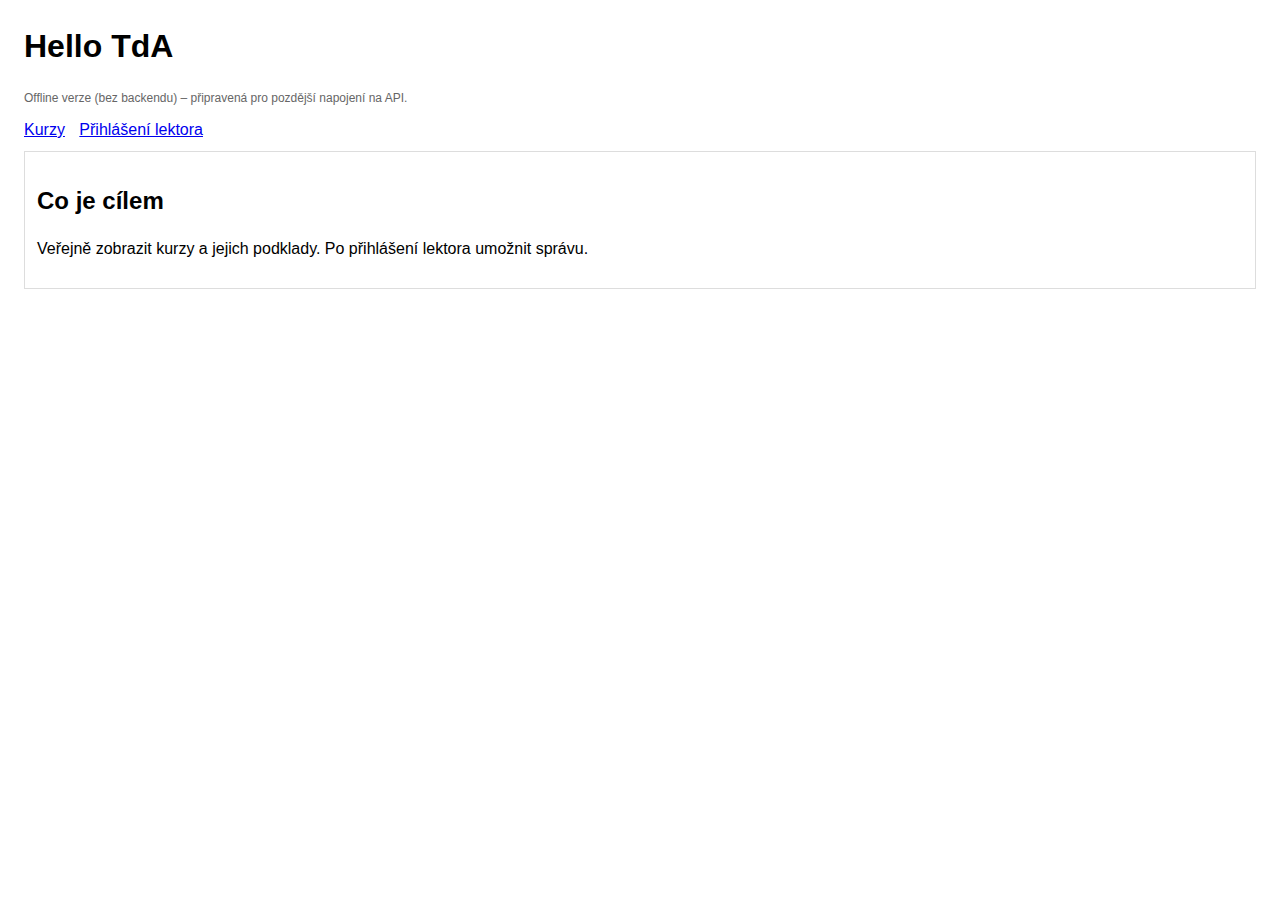
<file: app/target/classes/static/index.html>
<!DOCTYPE html>
<html lang="cs">
<head>
    <meta charset="UTF-8" />
    <meta name="viewport" content="width=device-width, initial-scale=1.0" />
    <title>Tour de App</title>
    <link rel="stylesheet" href="css/style.css" />
</head>
<body>
    <h1>Hello TdA</h1>
    <p class="small">Offline verze (bez backendu) – připravená pro pozdější napojení na API.</p>

    <nav>
        <a href="courses.html">Kurzy</a>
        <a href="login.html">Přihlášení lektora</a>
    </nav>

    <div class="card">
        <h2>Co je cílem</h2>
        <p>Veřejně zobrazit kurzy a jejich podklady. Po přihlášení lektora umožnit správu.</p>
    </div>
</body>
</html>
</file>
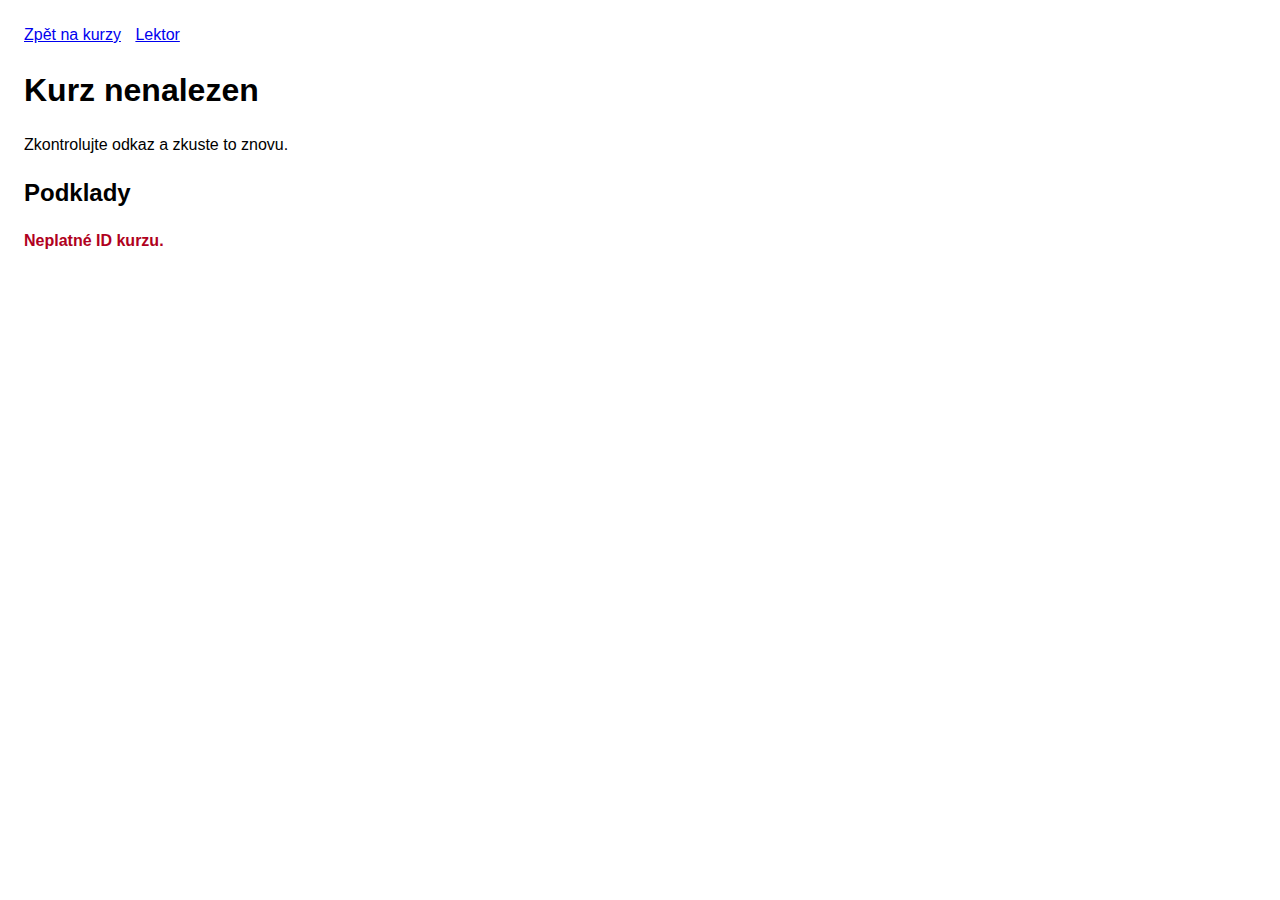
<file: app/target/classes/static/course.html>
<!DOCTYPE html>
<html lang="cs">
<head>
    <meta charset="UTF-8" />
    <meta name="viewport" content="width=device-width, initial-scale=1.0" />
    <title>Detail kurzu</title>
    <link rel="stylesheet" href="css/style.css" />
</head>
<body>
    <nav>
        <a href="courses.html">Zpět na kurzy</a>
        <a href="login.html">Lektor</a>
    </nav>

    <h1 id="title">Detail kurzu</h1>
    <p id="desc"></p>
    <p class="small" id="lecturer"></p>

    <h2>Podklady</h2>
    <div id="materials"></div>

    <script src="js/data.js"></script>
    <script src="js/course.js"></script>
</body>
</html>
</file>
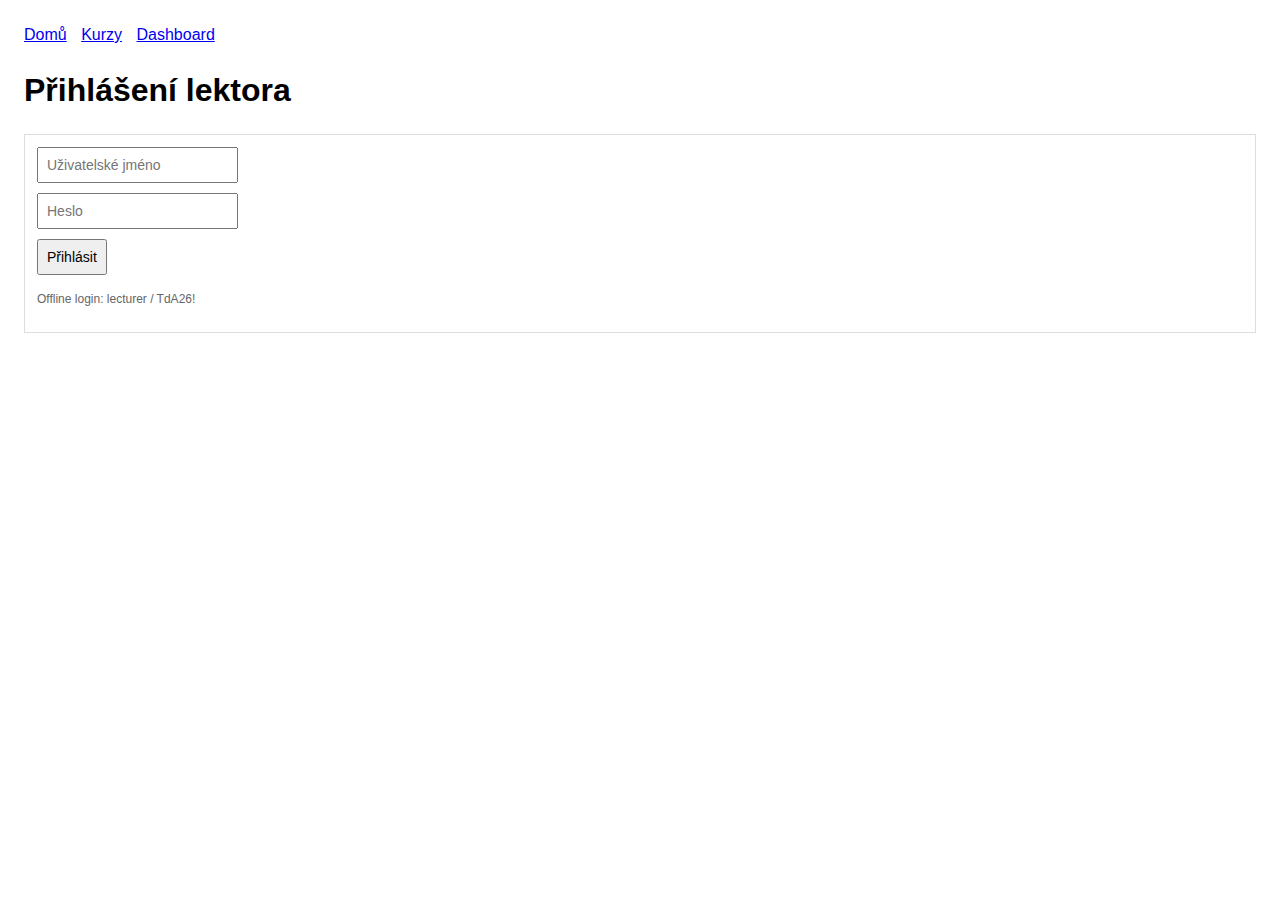
<file: app/target/classes/static/dashboard.html>
<!DOCTYPE html>
<html lang="cs">
<head>
    <meta charset="UTF-8" />
    <meta name="viewport" content="width=device-width, initial-scale=1.0" />
    <title>Dashboard</title>
    <link rel="stylesheet" href="css/style.css" />
</head>
<body>
    <nav>
        <a href="index.html">Domů</a>
        <a href="courses.html">Kurzy</a>
        <a href="login.html">Odhlásit / Přihlásit</a>
    </nav>

    <h1>Dashboard lektora</h1>

    <div class="card">
        <p>Správa kurzů a podkladů (offline verze).</p>
        <button id="logout">Odhlásit</button>
    </div>

    <div class="card">
        <h2>Co bude umět backend později</h2>
        <ul>
            <li>Přidat podklad (soubor / odkaz)</li>
            <li>Smazat podklad</li>
            <li>Zobrazit podklady v detailu kurzu</li>
        </ul>
    </div>

    <script src="js/auth.js"></script>
    <script>
        // Ochrana: nepřihlášený jde na login
        if (!window.TDA_AUTH.isLoggedIn()) {
            window.location.href = "login.html";
        }

        document.getElementById("logout").addEventListener("click", () => {
            window.TDA_AUTH.setLoggedIn(false);
            window.location.href = "login.html";
        });
    </script>
</body>
</html>
</file>
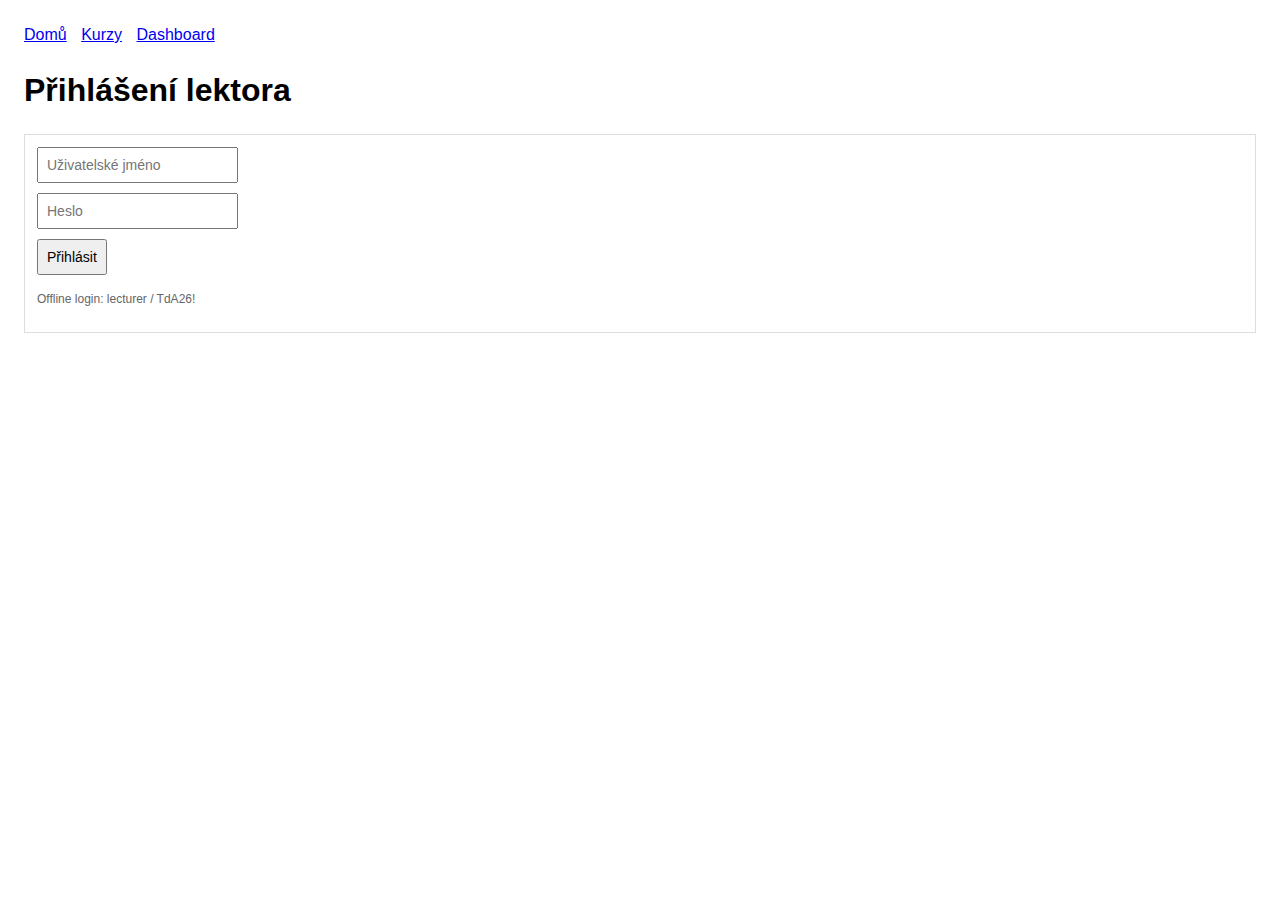
<file: app/target/classes/static/login.html>
<!DOCTYPE html>
<html lang="cs">
<head>
    <meta charset="UTF-8" />
    <meta name="viewport" content="width=device-width, initial-scale=1.0" />
    <title>Přihlášení</title>
    <link rel="stylesheet" href="css/style.css" />
</head>
<body>
    <nav>
        <a href="index.html">Domů</a>
        <a href="courses.html">Kurzy</a>
        <a href="dashboard.html">Dashboard</a>
    </nav>

    <h1>Přihlášení lektora</h1>

    <div class="card">
        <form id="loginForm">
            <div>
                <input id="username" type="text" placeholder="Uživatelské jméno" />
            </div>
            <div style="margin-top: 10px;">
                <input id="password" type="password" placeholder="Heslo" />
            </div>
            <div style="margin-top: 10px;">
                <button type="submit">Přihlásit</button>
            </div>
        </form>

        <p id="msg" class="error"></p>
        <p class="small">Offline login: lecturer / TdA26!</p>
    </div>

    <script src="js/auth.js"></script>
</body>
</html>
</file>
<file: app/target/classes/static/css/style.css>
body {
    font-family: Arial, sans-serif;
    margin: 24px;
    line-height: 1.4;
}

nav a {
    margin-right: 10px;
}

input, button {
    padding: 8px;
    font-size: 14px;
}

.card {
    border: 1px solid #ddd;
    padding: 12px;
    margin: 10px 0;
}

.small {
    color: #666;
    font-size: 12px;
}

.error {
    color: #b00020;
    font-weight: bold;
}
</file>
